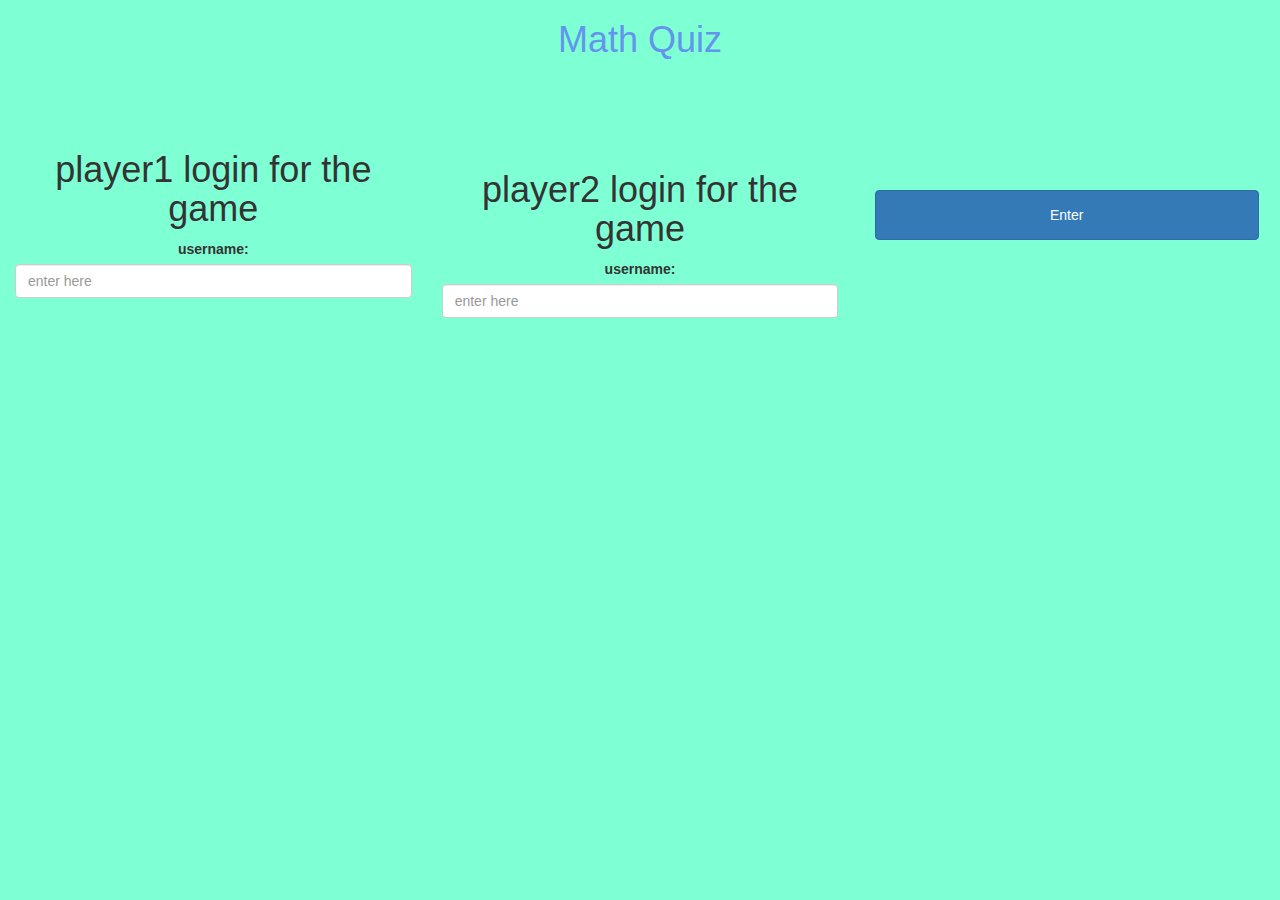
<file: index.html>
<!DOCTYPE html>
<html>

<head>
    <title>Math Quiz</title>

    <meta name="viewport" content="width=device-width, initial-scale=1">
    <link rel="stylesheet" href="https://maxcdn.bootstrapcdn.com/bootstrap/3.4.0/css/bootstrap.min.css">
    <script src="https://ajax.googleapis.com/ajax/libs/jquery/3.4.1/jquery.min.js"></script>
    <script src="https://maxcdn.bootstrapcdn.com/bootstrap/3.4.0/js/bootstrap.min.js"></script>

    <link rel="stylesheet" type="text/css" href="style.css">

    <script src="main.js"></script>
</head>

<body>
    <center>
        <header>
            <h1 id="MathQuiz">Math Quiz</h1>
        </header>
        <br>
        <br>
        <br>
        <div class="col-lg-4 col-sm-8 col-xs-11 login_div1">
            <h1>player1 login for the game</h1>
            <label>username:</label>
            <input type="text" placeholder="enter here" id="I1" width="30%" class="form-control">
            <br>
        </div>
        <br>
        <div class="col-lg-4 col-sm-8 col-xs-11 login_div2">
            <h1>player2 login for the game</h1>
            <label>username:</label>
            <input type="text" placeholder="enter here" id="I2" width="30%" class="form-control">
            <br>
        </div>
        <br>
        <br>
        <button style="width: 30%; height: 50px;" class="btn btn-primary" onclick="Redirectfunction()">Enter</button>
    </center>
</body>

</html>
</file>
<file: style.css>
#MathQuiz {
    color: cornflowerblue;
}

body {
    background-color: aquamarine;
}
</file>
